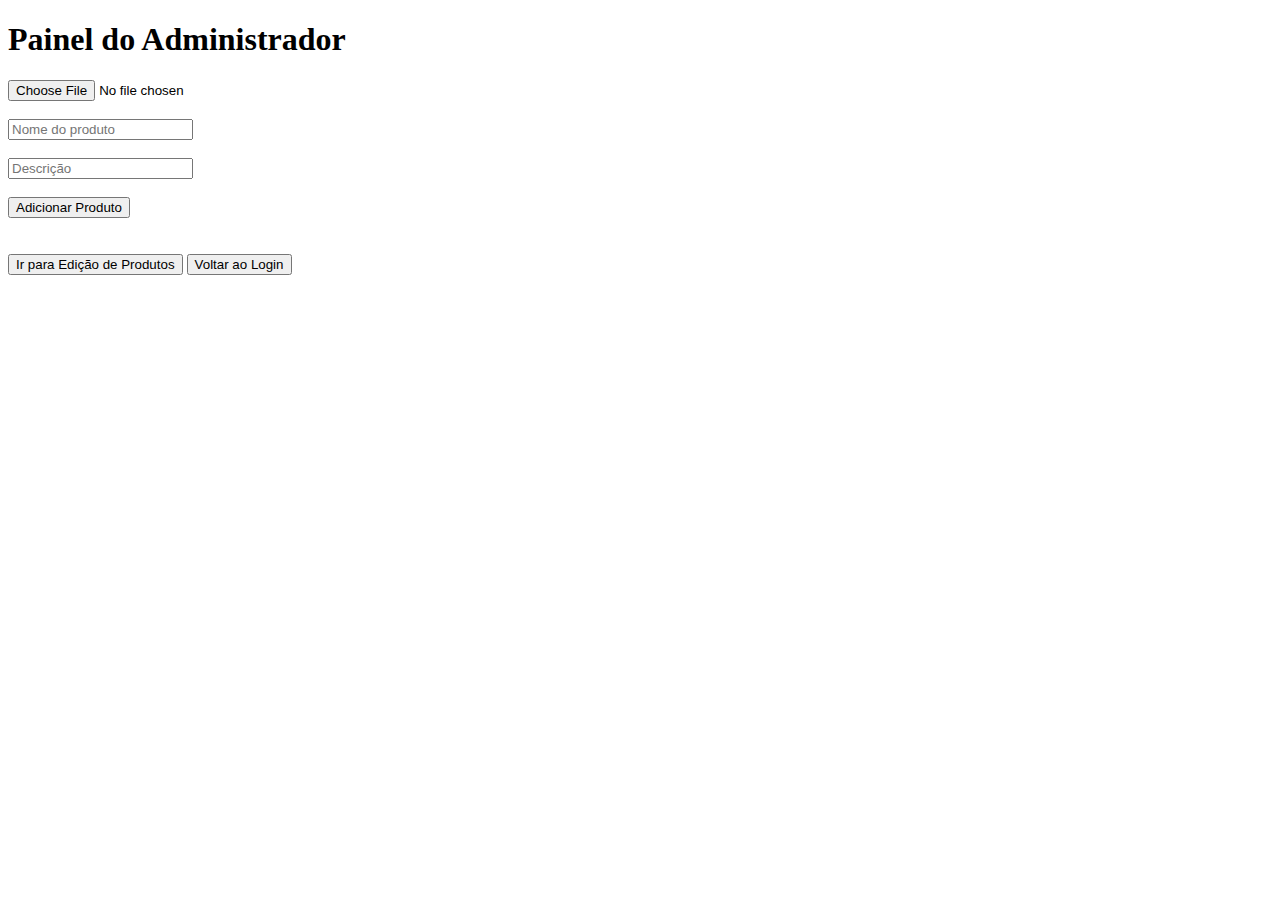
<file: templates/admin.html>
<!DOCTYPE html>
<html lang="pt-br">
<head>
    <meta charset="UTF-8">
    <title>Painel do Admin</title>
</head>
<body>
    <h1>Painel do Administrador</h1>

    <form id="formProduto" enctype="multipart/form-data">
      <input type="file" id="imagem" name="imagem" accept="image/*" required><br><br>
        <input type="text" id="nome" name="nome" placeholder="Nome do produto" required><br><br>
        <input type="text" id="descricao" name="descricao" placeholder="Descrição" required><br><br>
        <button type="submit">Adicionar Produto</button>
    </form><br><br>

    <button onclick="window.location.href='/editar'">Ir para Edição de Produtos</button>
    <button onclick="window.location.href='/login'">Voltar ao Login</button>

    <script>
        const form = document.getElementById('formProduto');
        form.addEventListener('submit', async (e) => {
            e.preventDefault();

            const formData = new FormData(form);

            const resposta = await fetch('/produtos', {
                method: 'POST',
                body: formData
            });

            const dados = await resposta.json();
            alert(dados.mensagem);
            form.reset();
        });
    </script>
</body>
</html>
</file>
